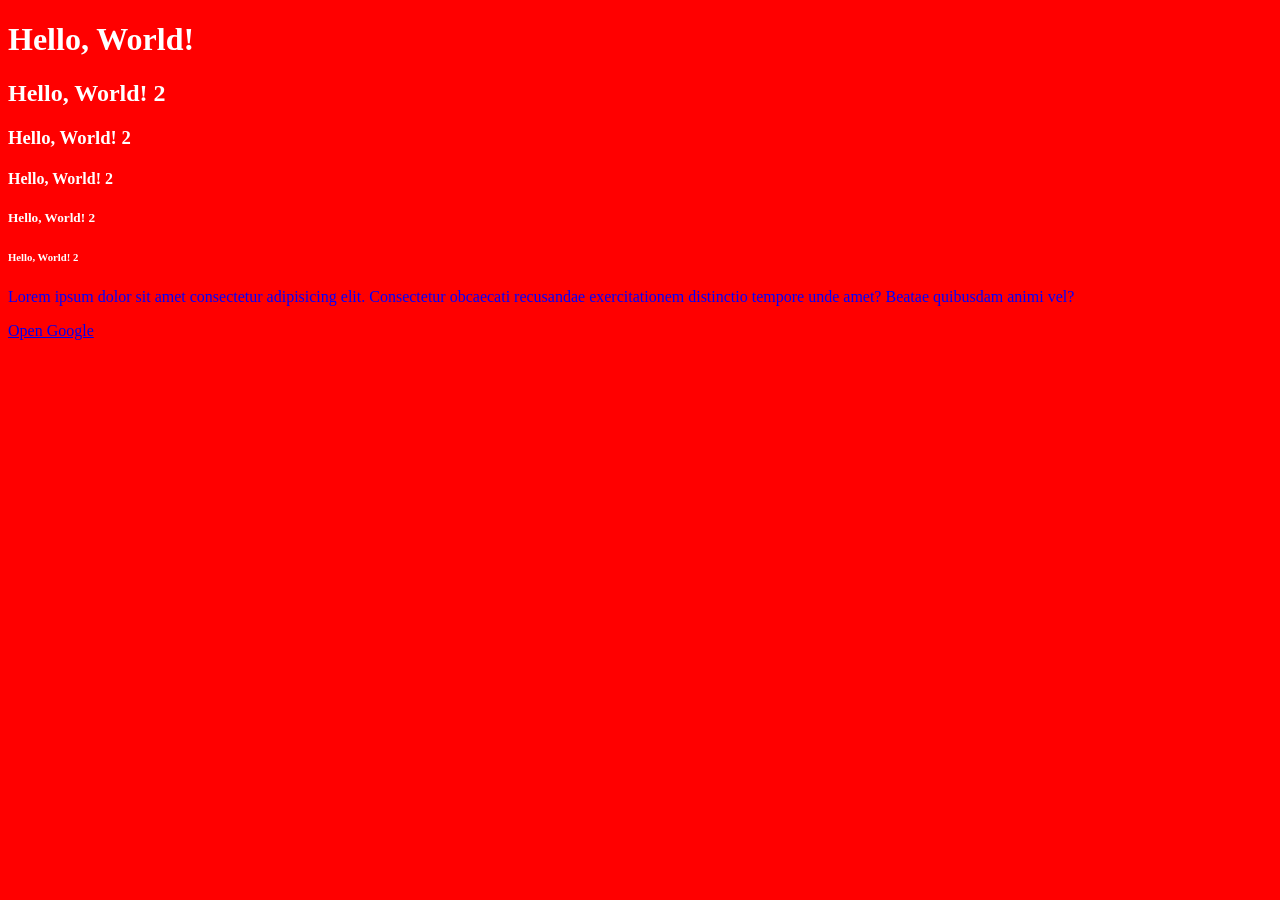
<file: Day 1- Linking Html, Css, JS and Basic Stucture Of HTML/index.html>
<!DOCTYPE html>
<html lang="en">
<head>
    <meta charset="UTF-8">
    <meta name="viewport" content="width=device-width, initial-scale=1.0">
    <link rel="stylesheet" href="style.css">
    <title>First HTML Page</title>
</head>
<body>
    <h1>Hello, World!</h1>
    <h2>Hello, World! 2</h2>
    <h3>Hello, World! 2</h3>
    <h4>Hello, World! 2</h4>
    <h5>Hello, World! 2</h5>
    <h6>Hello, World! 2</h6>
    <p style="color: blue;">Lorem ipsum dolor sit amet consectetur adipisicing elit. Consectetur obcaecati recusandae exercitationem distinctio tempore unde amet? Beatae quibusdam animi vel?</p>
    <a href="https://www.google.com" target="_blank"> Open Google</a>
    <script src="script.js"></script>
</body>
</html>
</file>
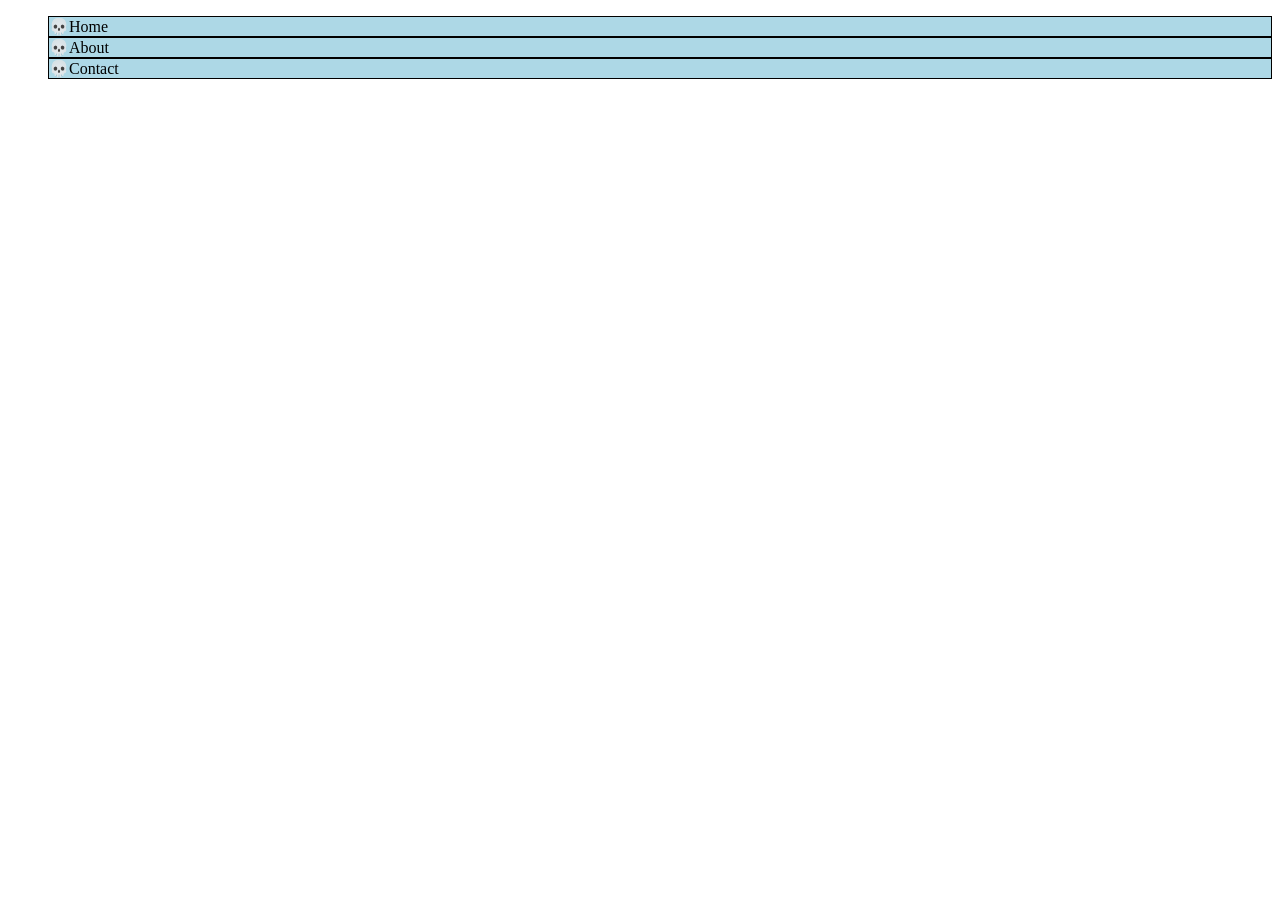
<file: Day 13- CSS Lists/index.html>
<!DOCTYPE html>
<html lang="en">
<head>
    <meta charset="UTF-8">
    <meta name="viewport" content="width=device-width, initial-scale=1.0">
    <title>CSS Lists</title>
    <style>
        nav ul li {
            background-color: lightblue;
            list-style-position: inside;
            border : 1px solid black;
            list-style-type: "💀";
        }
    </style>
</head>
<body>
    <nav>
        <ul>
            <li>Home</li>
            <li>About</li>
            <li>Contact</li>
        </ul>
    </nav>
</body>
</html>
</file>
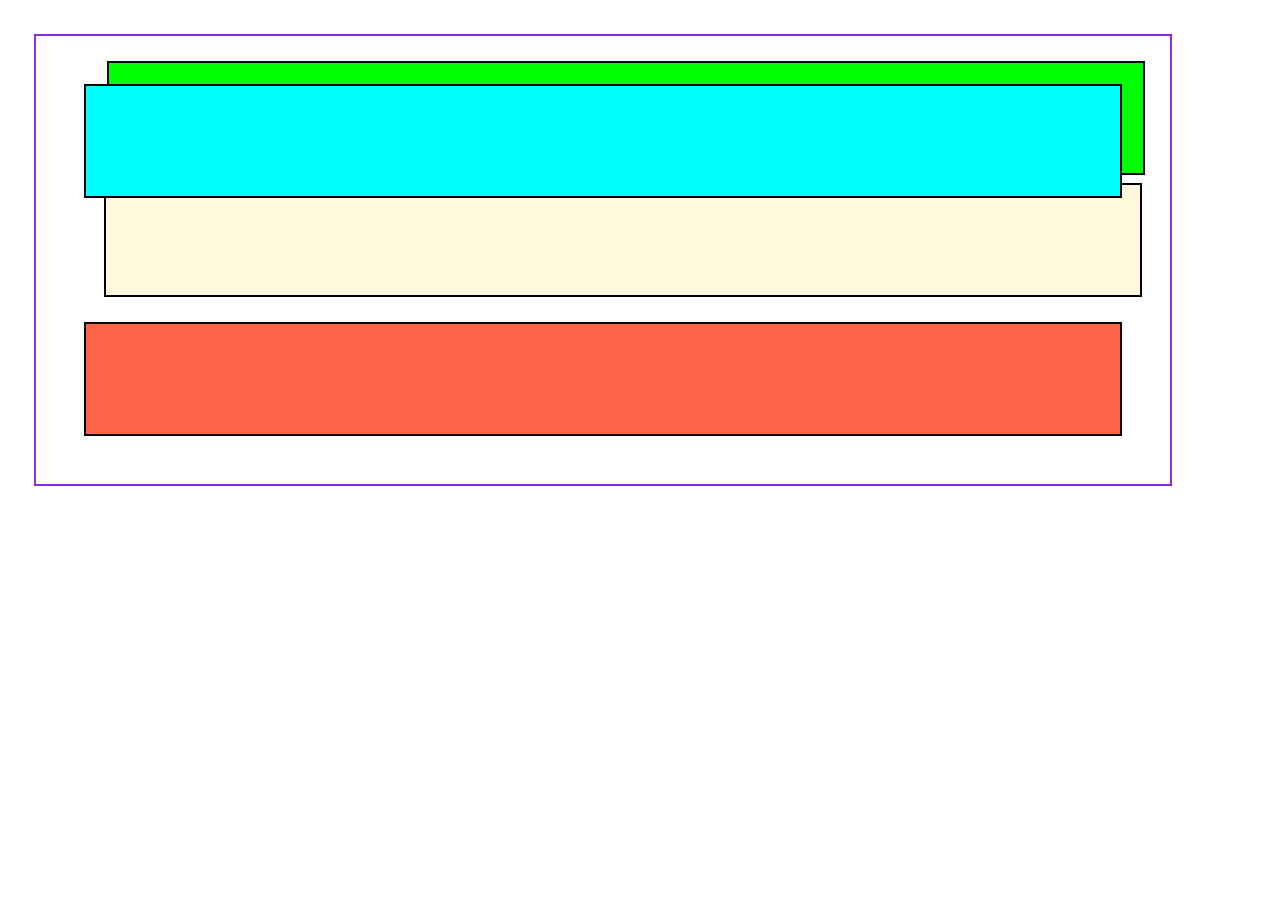
<file: Day 14- CSS Position Property/index.html>
<!doctype html>
<html lang="en">
  <head>
    <meta charset="UTF-8" />
    <meta name="viewport" content="width=device-width, initial-scale=1.0" />
    <title>CSS Position Property</title>
    <style>
      * {
        margin: 0;
        padding: 0;
      }
      .box1 {
        position: relative;
        z-index: 1;
        background-color: aqua;
      }
      .box2 {
        position: relative;
        bottom: 20px;
        left: 20px;
        background-color: cornsilk;
      }
      .box3 {
        position:absolute;
        top: 20px;
        right: 20px;
        background-color: lime;
      }
      .box4 {
        background-color: tomato;
      }
      .box {
        border: 2px solid black;
        height: 100px;
        width: 80vw;
        margin: 5px;
        padding: 5px;
      }
      .parent{
        position:absolute;
        margin:34px;
        padding: 43px;
        border: 2px solid blueviolet;
      }
    </style>
  </head>
  <body>
    <div class="parent">
      <div class="box box1"></div>
      <div class="box box2"></div>
      <div class="box box3"></div>
      <div class="box box4"></div>
    </div>
  </body>
</html>
</file>
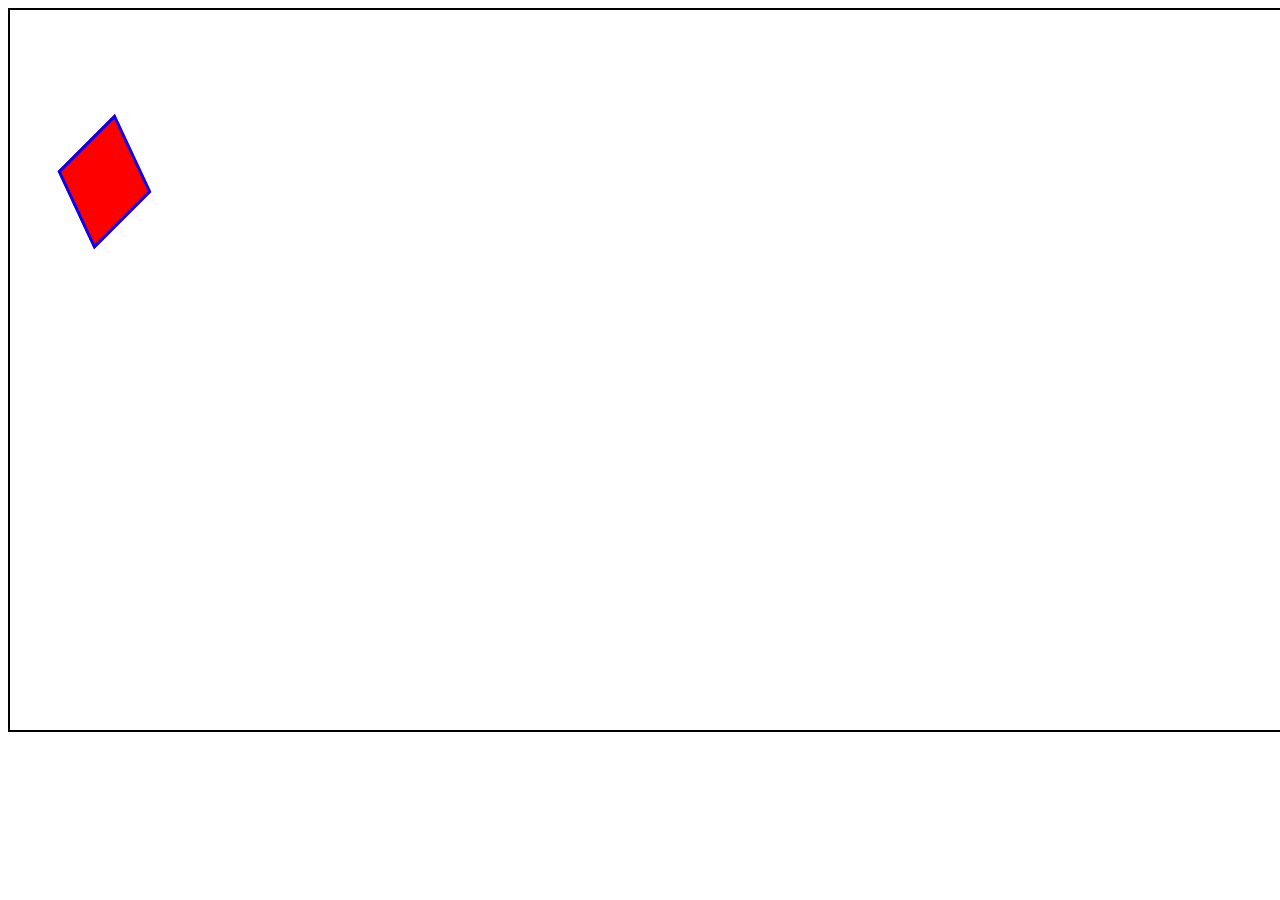
<file: Day 17- CSS Transform/index.html>
<!DOCTYPE html>
<html lang="en">
<head>
    <meta charset="UTF-8">
    <meta name="viewport" content="width=device-width, initial-scale=1.0">
    <title>CSS Transform</title>
    <style>
        .container{
            height: 80vh;
            width: 100vw;
            border: 2px solid black;
        }
        .box{
            height: 50px;
            width: 50px;
            border: 2px solid blue;
            background-color: red;
            transform: scale(1.5) rotate(45deg) skewY(20deg) translateX(100px);
        }
    </style>
</head>
<body>
    <div class="container">
        <div class="box"></div>
    </div>
</body>
</html>
</file>
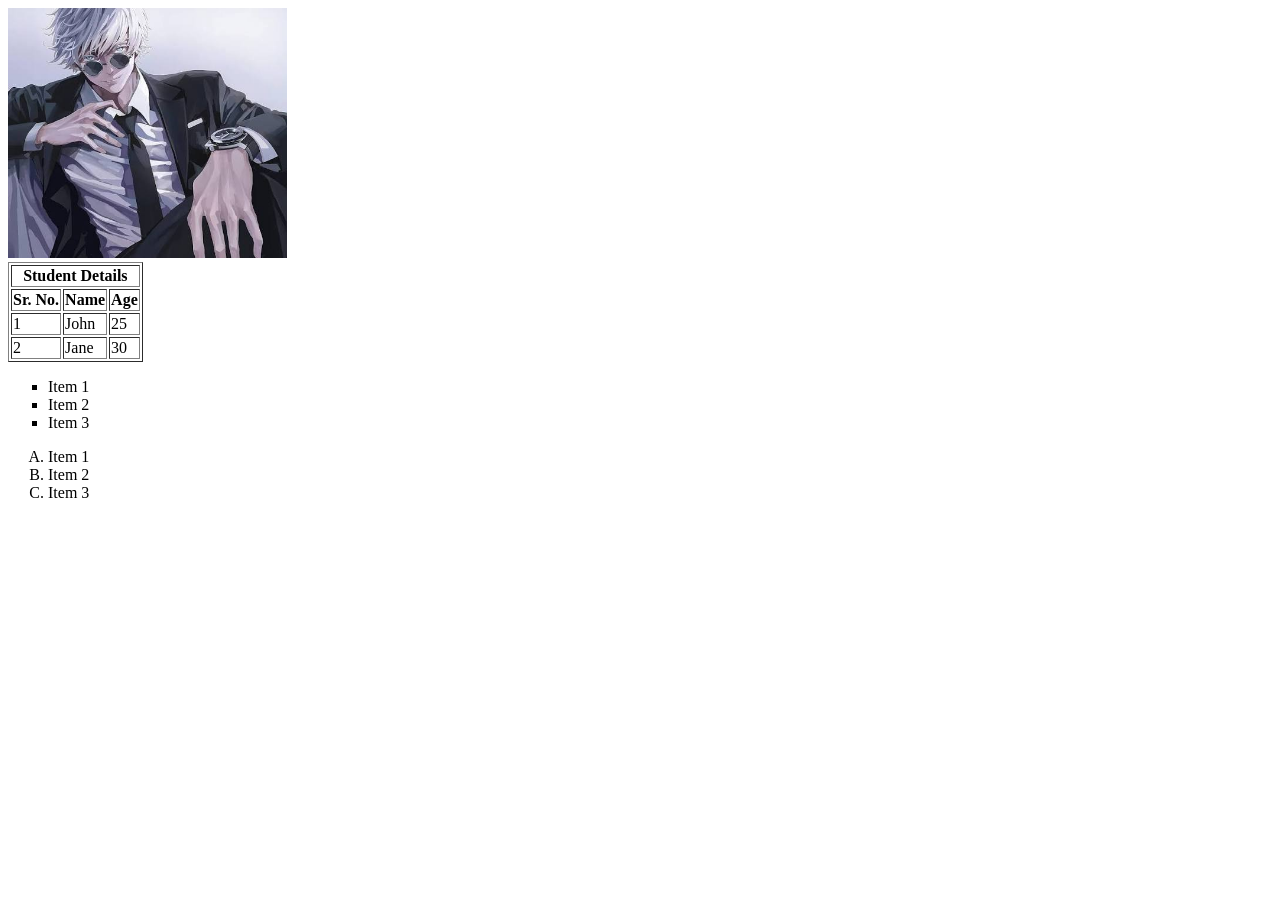
<file: Day 2- Image, Lists and Tables/index.html>
<!DOCTYPE html>
<html lang="en">
<head>
    <meta charset="UTF-8">
    <meta name="viewport" content="width=device-width, initial-scale=1.0">
    <title>images</title>
</head>
<body>
    <img height="250" src="image1.jpg" alt="image1">
    <table border="1">
        <thead>
            <tr>
                <th colspan="3">Student Details</th>
            </tr>
            <tr>
                <th>Sr. No.</th>
                <th>Name</th>
                <th>Age</th>
            </tr>
        </thead>
        <tbody>
        <tr>
            <td>1</td>
            <td>John</td>
            <td>25</td>
        </tr>
        <tr>
            <td>2</td>
            <td>Jane</td>
            <td>30</td>
        </tr>
        </tbody>
    </table>
    <ul type="square">
        <li>Item 1</li>
        <li>Item 2</li>
        <li>Item 3</li>
    </ul>
    <ol type="A">
        <li>Item 1</li>
        <li>Item 2</li>
        <li>Item 3</li>
    </ol>
</body>
</html>
</file>
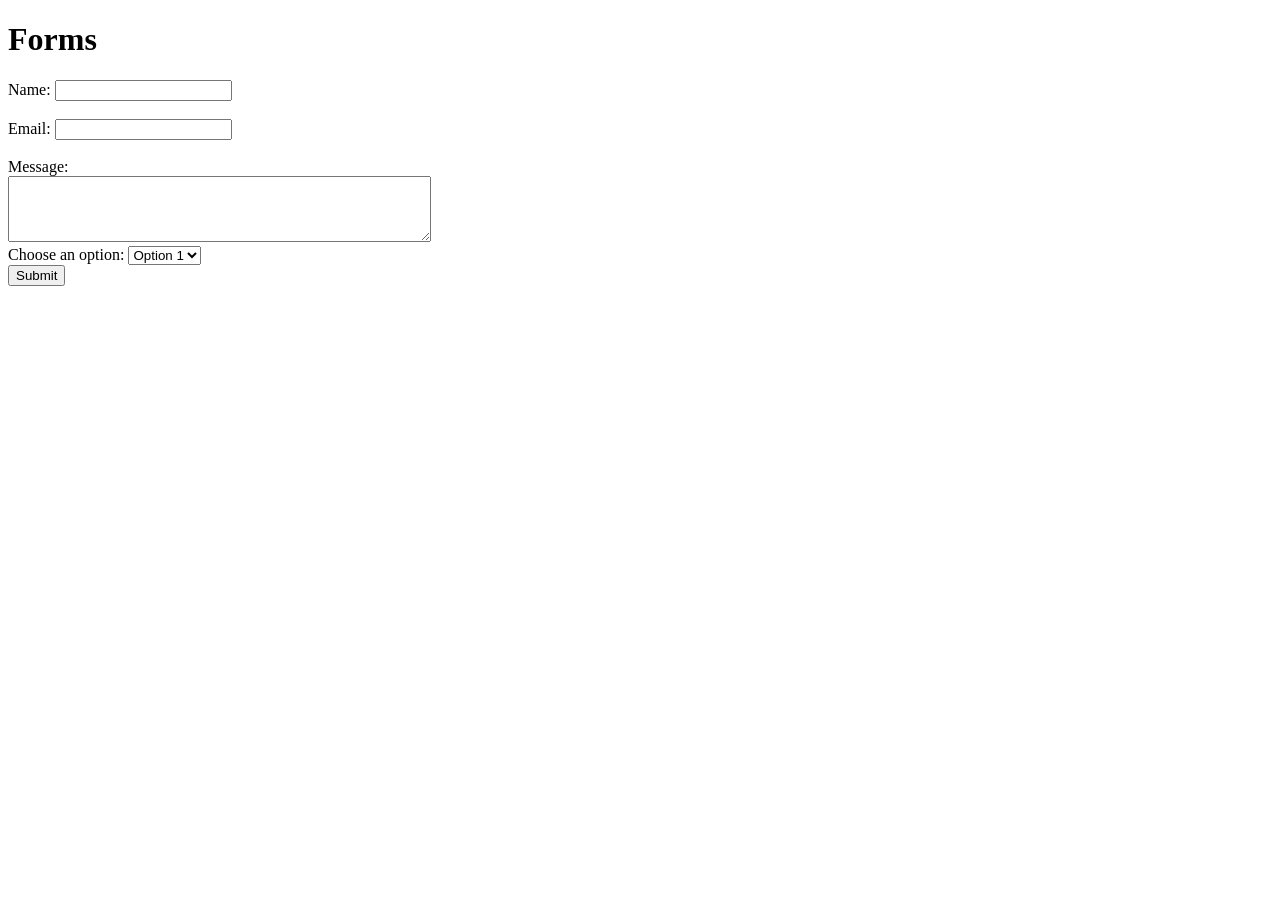
<file: Day 3- Forms and input tags/index.html>
<!DOCTYPE html>
<html lang="en">
<head>
    <meta charset="UTF-8">
    <meta name="viewport" content="width=device-width, initial-scale=1.0">
    <title>Forms</title>
</head>
<body>
    <h1>Forms</h1>
    <form action="post">
        <label for="name">Name:</label>
        <input type="text" id="name" name="name" required><br><br>

        <label for="email">Email:</label>
        <input type="email" id="email" name="email" required><br><br>
        <div>
            <label for="message">Message:</label><br>
            <textarea id="message" name="message" rows="4" cols="50" required></textarea>
        </div>
        <div>
            <label for="options">Choose an option:</label>   
            <select name="options" id="options">
                <option value="option1">Option 1</option>
                <option value="option2">Option 2</option>
                <option value="option3">Option 3</option>
            </select>
        </div>
        <input type="submit" value="Submit">

    </form>
</body>
</html>
</file>
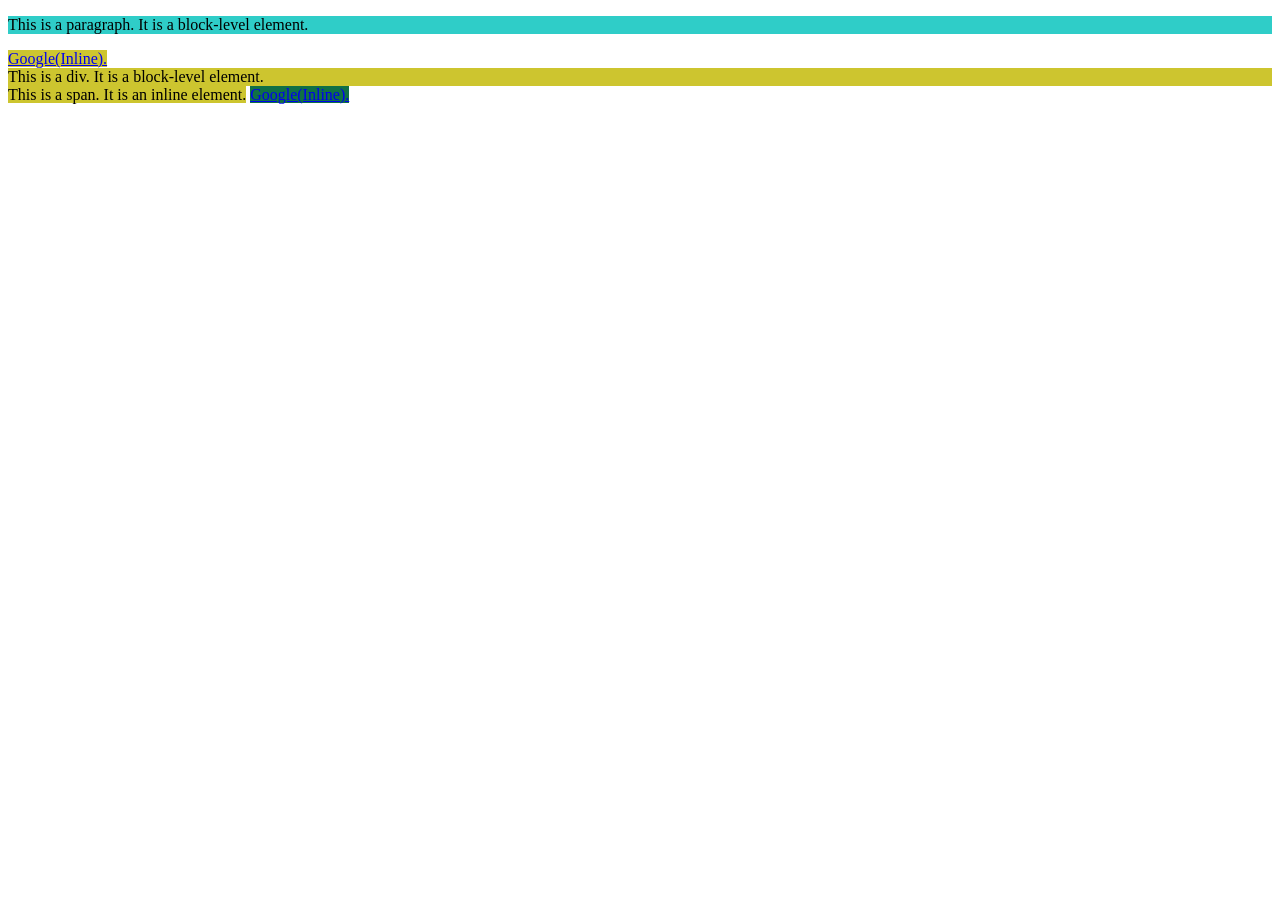
<file: Day 4/index.html>
<!DOCTYPE html>
<html lang="en">
<head>
    <meta charset="UTF-8">
    <meta name="viewport" content="width=device-width, initial-scale=1.0">
    <title>Inline and Block Elements / ID and Classes</title>
    <link rel="stylesheet" href="style.css">   
</head>
<body>
    <p>This is a paragraph. It is a block-level element.</p>
    <a id="first-anchor" href="https://www.google.com">Google(Inline).</a>
    <div class="bg-yellow">This is a div. It is a block-level element.</div>
    <span class="bg-yellow">This is a span. It is an inline element.</span>
    <a id="second-anchor" href="https://www.google.com">Google(Inline).</a>
</body>
</html>
</file>
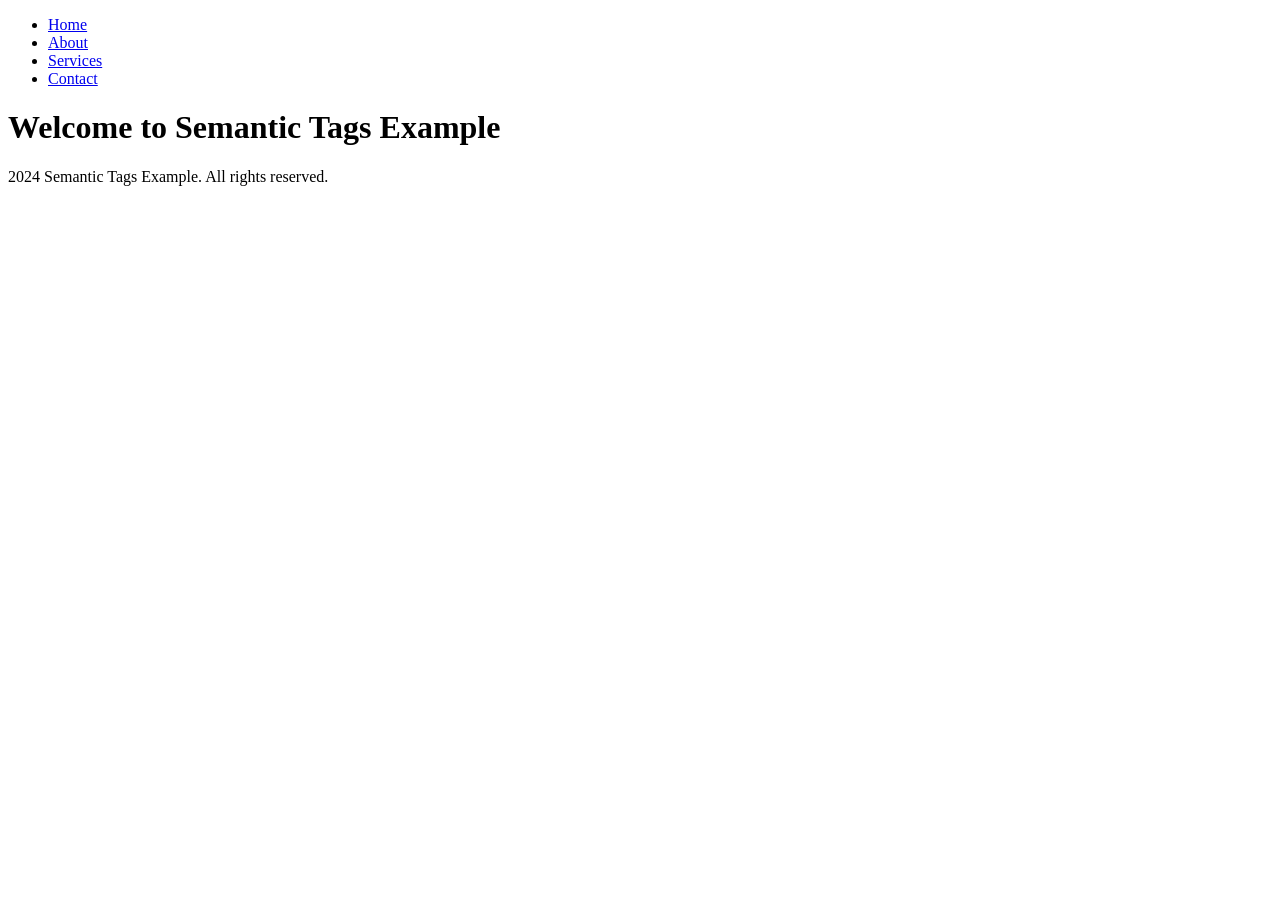
<file: Day 5- semantic tags/index.html>
<!DOCTYPE html>
<html lang="en">
<head>
    <meta charset="UTF-8">
    <meta name="viewport" content="width=device-width, initial-scale=1.0">
    <title>Semantic Tags</title>
</head>
<body>
    <header>
        <nav>
            <ul>
                <li><a href="#">Home</a></li>
                <li><a href="#">About</a></li>
                <li><a href="#">Services</a></li>
                <li><a href="#">Contact</a></li>
            </ul>
    </header>
    <main>
        <h1>Welcome to Semantic Tags Example</h1>
    </main>
    <footer>
        <p> 2024 Semantic Tags Example. All rights reserved.</p> 
    </footer>
</body>
</html>
</file>
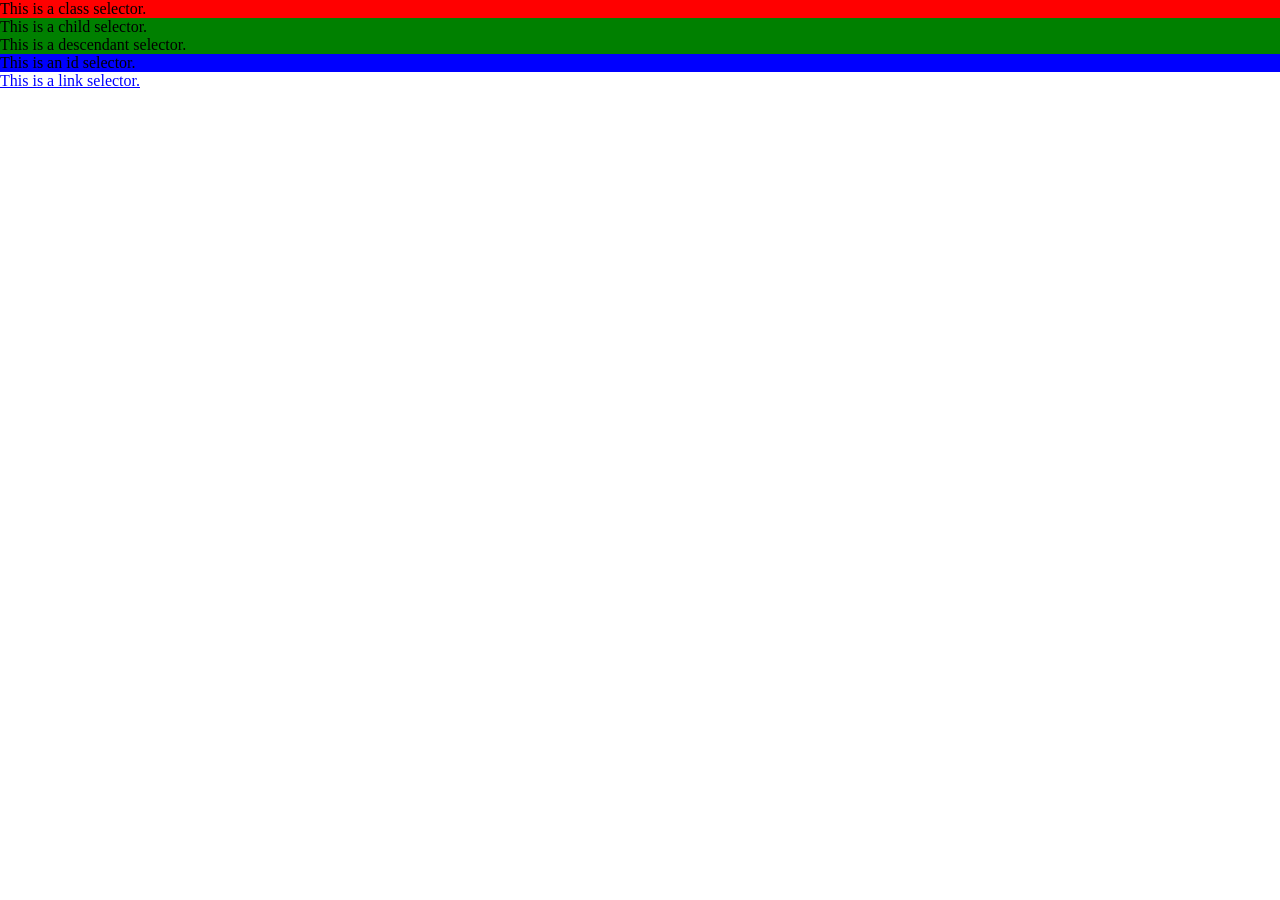
<file: DAY 7- CSS Selectors/index.html>
<!DOCTYPE html>
<html lang="en">
<head>
    <meta charset="UTF-8">
    <meta name="viewport" content="width=device-width, initial-scale=1.0">
    <title>CSS Selectors</title>
    <style>
        .red {
            background-color: red;
        }
        #blue {
            background-color: blue;
        }
        div > p {
            background-color: yellow;
        }
        div p {
            background-color: green;
        }
        * {
            margin: 0;
            padding: 0;
        }
        a:visited {
            color: yellow;
        }
        a:hover {
            color: red;
        }
        a:active {
            color: green;
        }
        a:link {
            color: blue;
        }
    </style>
</head>
<body>
    <div class="red">This is a class selector.
        <p>This is a child selector.</p>
        <article>
            <p>This is a descendant selector.</p>
        </article>
    </div>
    <div id="blue">This is an id selector.</div>
    <a href="https://google.com/">This is a link selector.</a>
</body>
</html>
</file>
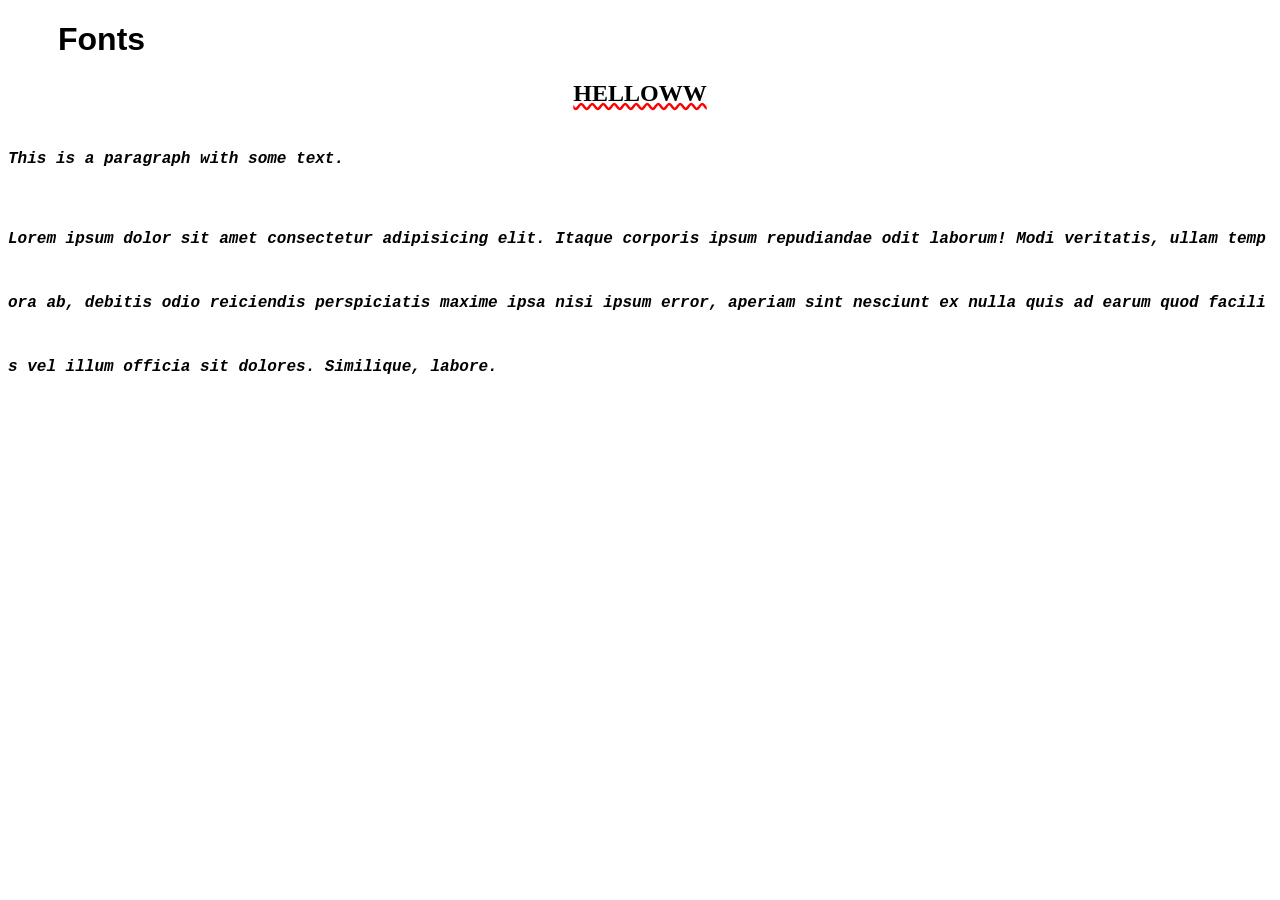
<file: Day 9- CSS Fonts, Text & Colors/index.html>
<!DOCTYPE html>
<html lang="en">
<head>
    <meta charset="UTF-8">
    <meta name="viewport" content="width=device-width, initial-scale=1.0">
    <title>Document</title>
    <style>
        h1{
            font-family:'Segoe UI', Tahoma, Geneva, Verdana, sans-serif;
            text-indent: 50px;
        }
        p{
            font-family: 'Courier New', Courier, monospace;
            font-style: italic;
            font-weight: bold;
            line-height: 4;
            word-break: break-all;
        }
        h2{
            text-transform: uppercase;
            text-decoration: underline;
            text-decoration-color: red;
            text-decoration-style: wavy;
            text-align: center;

        }
    </style>
</head>
<body>
    <div>
        <h1>
            Fonts
        </h1>
        <h2>helloww</h2>
        <p>This is a paragraph with some text.</p>
        <p>Lorem ipsum dolor sit amet consectetur adipisicing elit. Itaque corporis ipsum repudiandae odit laborum! Modi veritatis, ullam tempora ab, debitis odio reiciendis perspiciatis maxime ipsa nisi ipsum error, aperiam sint nesciunt ex nulla quis ad earum quod facilis vel illum officia sit dolores. Similique, labore.</p>
    </div>
</body>
</html>
</file>
<file: Day 1- Linking Html, Css, JS and Basic Stucture Of HTML/style.css>
body {
    background-color: red;
    color: white;
}
</file>
<file: Day 4/style.css>
p {
    background-color: #2fcdc8;
}
#first-anchor{
    background-color: #cdc52f;
}
#second-anchor{
    background-color: #107045;
}
.bg-yellow{
    background-color: #cdc52f;
}
</file>
